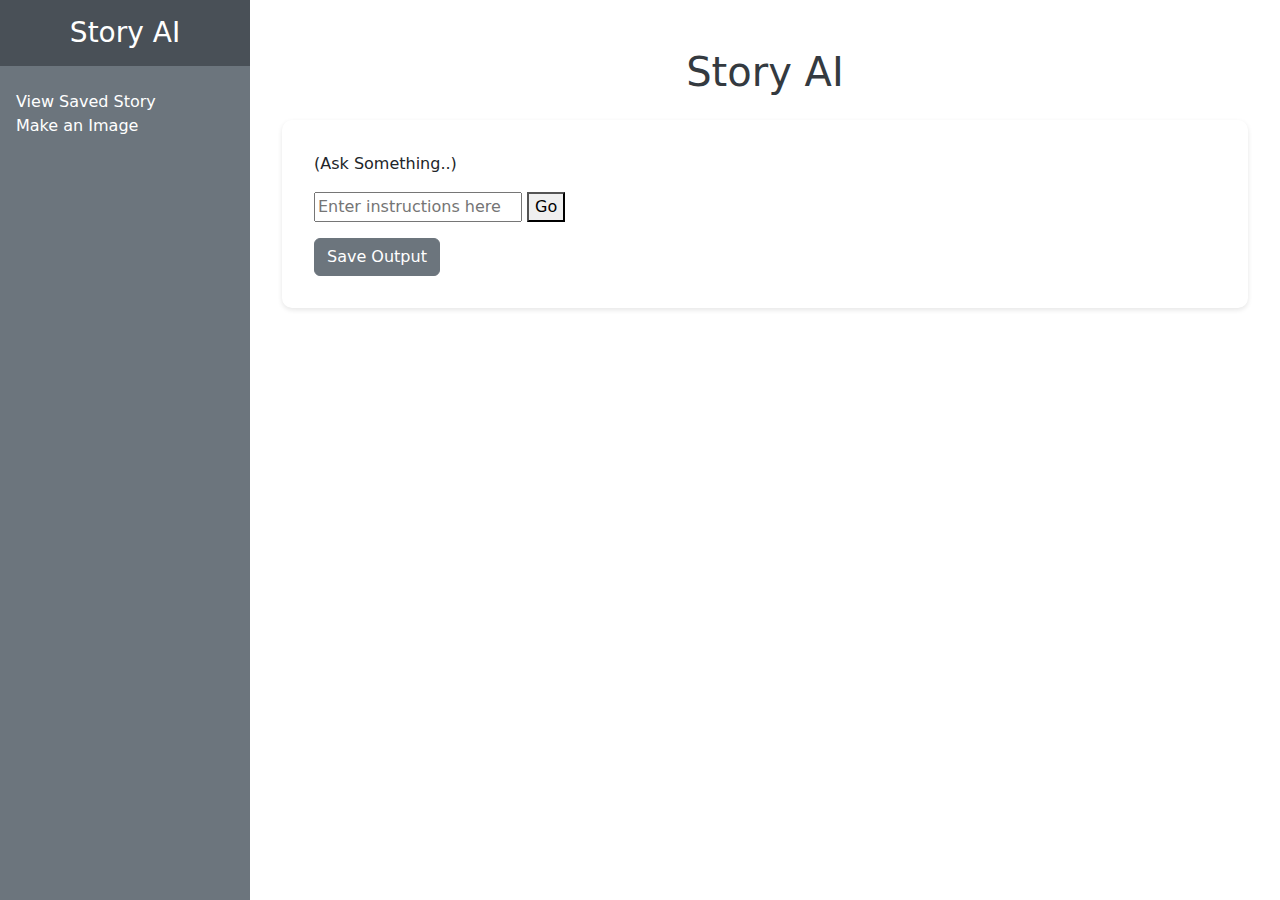
<file: index.html>
<!DOCTYPE html>
<html lang="en">
<head>
    <meta charset="UTF-8">
    <meta name="viewport" content="width=device-width, initial-scale=1.0">
    <title>Story AI</title>
    <!-- Bootstrap CSS -->
    <link href="https://cdn.jsdelivr.net/npm/bootstrap@5.3.0/dist/css/bootstrap.min.css" rel="stylesheet">
    <style>
        .sidebar {
            background-color: #6c757d;
            color: white;
            height: 100vh;
            position: fixed;
            width: 250px;
            overflow-y: auto;
        }
        .sidebar h3 {
            padding: 1rem;
            text-align: center;
            background-color: #495057;
        }
        .sidebar img {
            width: 100%;
            margin-bottom: 1rem;
        }
        .main-content {
            margin-left: 250px;
            padding: 2rem;
        }
        .header {
            color: #343a40;
            padding: 1rem;
            text-align: center;
        }
        
        .story-box {
            background-color: white;
            padding: 2rem;
            border-radius: 10px;
            box-shadow: 0 2px 5px rgba(0, 0, 0, 0.1);
        }
        #saved-outputs a {
    display: block;
    margin-bottom: 10px;
    padding: 10px;
    background-color: #612A9F;
    border-radius: 5px;
    color: white;
    transition: background-color 0.3s;
}

#saved-outputs a:hover {
    background-color: #343a40;
    text-decoration: none;
}

        /* Media query for smaller screens */
@media (max-width: 768px) { 
    .story-box {
        padding: 1.5rem; /* Reduce padding */
    }
}

@media (max-width: 576px) {
    .story-box {
        padding: 1rem; /* Further reduce padding */
        border-radius: 5px; /* Smaller border radius */
    }
}
    </style>
</head>
<body>
    <!-- Sidebar -->
    <div class="sidebar">
        <h3>Story AI</h3>
        <ul class="list-unstyled p-3">
            <li><a href="saved-outputs.html" class="text-white text-decoration-none">View Saved Story</a></li>
            <li><a href="image-gen.html" class="text-white text-decoration-none">Make an Image</a></li>
        </ul>
    </div>

    <!-- Main Content -->
    <div class="main-content">
        <!-- Header -->
        <div class="header">
            <h1>Story AI</h1>
        </div>
        
        <!-- Story Box -->
        <div class="story-box">
          <p class="output">(Ask Something..)</p>
             <form>
                <div class="prompt-box">
                <input id="prompt" name="prompt" placeholder="Enter instructions here" type="text" value="">
                  <button type="submit">Go</button>           

                </div>
            </form> 
            <button id="save-button" class="btn btn-secondary mt-3">Save Output</button>
        </div>
    </div>

    <!-- Bootstrap JS -->
    <script src="https://cdn.jsdelivr.net/npm/bootstrap@5.3.0/dist/js/bootstrap.bundle.min.js"></script>
    <script type="module" src="/main.js"></script>
</body>
</html>
</file>
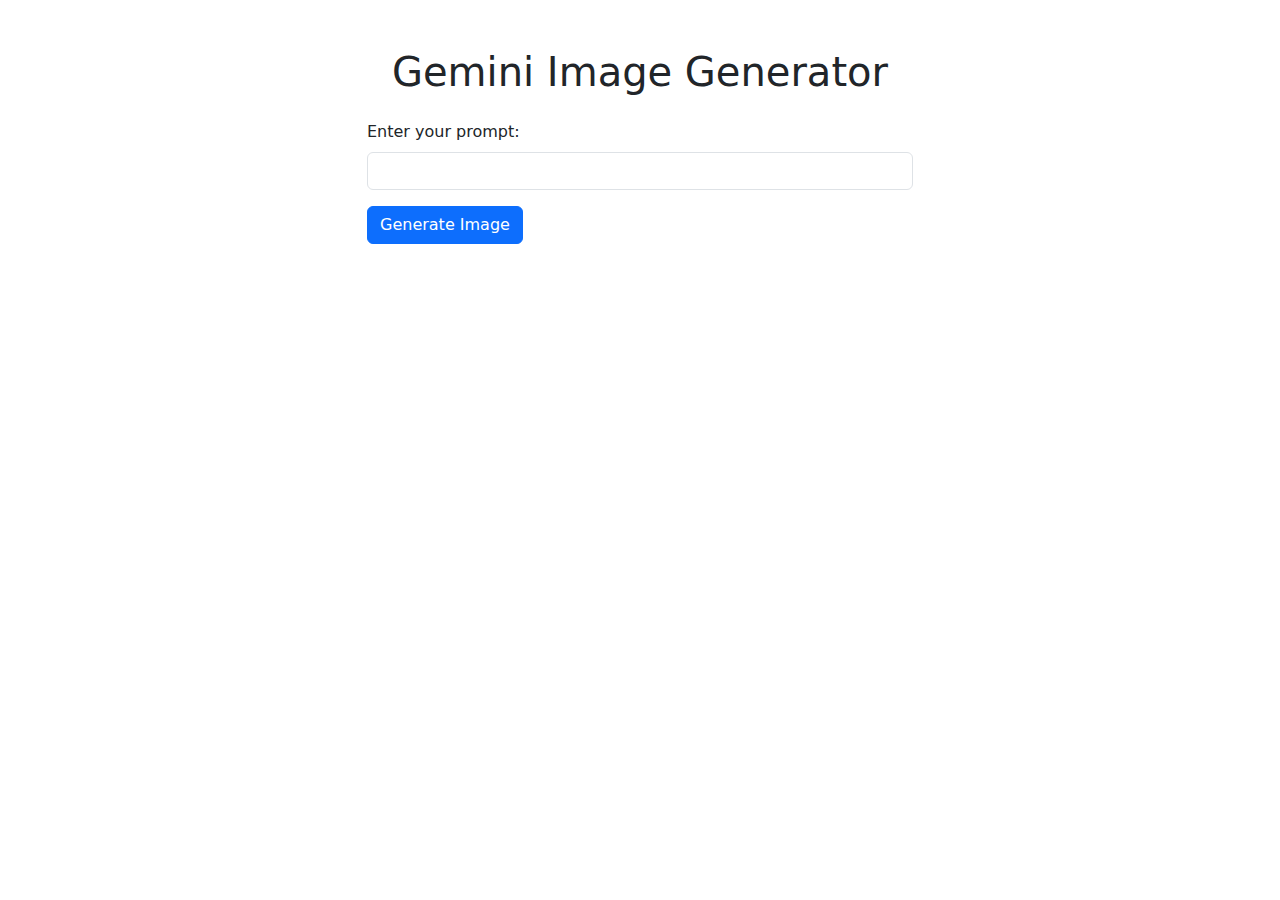
<file: image-gen.html>
<!DOCTYPE html>
<html lang="en">
<head>
    <meta charset="UTF-8">
    <meta name="viewport" content="width=device-width, initial-scale=1.0">
    <title>Gemini Image Generator</title>
    <link href="https://cdn.jsdelivr.net/npm/bootstrap@5.3.0/dist/css/bootstrap.min.css" rel="stylesheet">
    <style>
        .output img {
            max-width: 100%;
            height: auto;
            display: block;
            margin: 20px auto;
        }
    </style>
</head>
<body>
    <div class="container">
        <h1 class="text-center mt-5">Gemini Image Generator</h1>
        <div class="row mt-4">
            <div class="col-md-6 offset-md-3">
                <form>
                    <div class="mb-3">
                        <label for="prompt" class="form-label">Enter your prompt:</label>
                        <input type="text" class="form-control" id="prompt" name="prompt" required>
                    </div>
                    <button type="submit" class="btn btn-primary">Generate Image</button>
                </form>
            </div>
        </div>
        <div class="row mt-4">
            <div class="col-md-8 offset-md-2 output">
                <!-- Image will be displayed here -->
            </div>
        </div>
    </div>

    <script src="main.js"></script> </body>
</html>
</file>
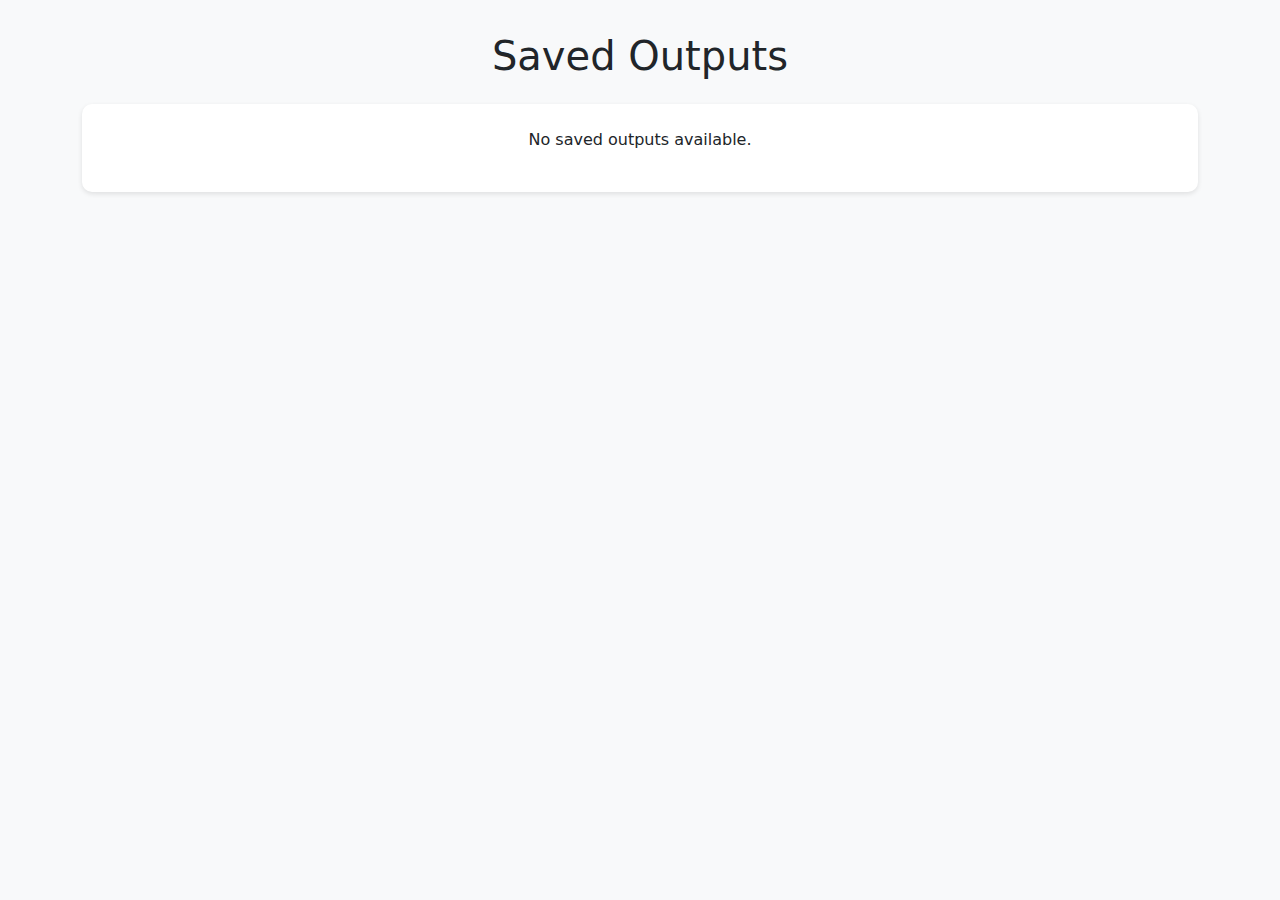
<file: saved-outputs.html>
<!DOCTYPE html>
<html lang="en">
<head>
    <meta charset="UTF-8">
    <meta name="viewport" content="width=device-width, initial-scale=1.0">
    <title>Saved Outputs</title>
    <!-- Bootstrap CSS -->
    <link href="https://cdn.jsdelivr.net/npm/bootstrap@5.3.0/dist/css/bootstrap.min.css" rel="stylesheet">
    <style>
        body {
            background-color: #f8f9fa;
        }
        .container {
            margin-top: 2rem;
        }
        .output-card {
            background-color: white;
            border-radius: 10px;
            box-shadow: 0 2px 5px rgba(0, 0, 0, 0.1);
            padding: 1.5rem;
            margin-bottom: 1rem;
            position: relative;
        }
        .delete-btn {
            position: absolute;
            top: 10px;
            right: 10px;
            color: red;
            border: none;
            background: none;
            font-size: 1.2rem;
            cursor: pointer;
        }
    </style>
</head>
<body>
    <div class="container">
        <h1 class="text-center mb-4">Saved Outputs</h1>
        <div id="output-list" class="list-group">
            <!-- Outputs will be dynamically inserted here -->
        </div>
    </div>

    <!-- Bootstrap JS -->
    <script src="https://cdn.jsdelivr.net/npm/bootstrap@5.3.0/dist/js/bootstrap.bundle.min.js"></script>

    <script>
        // Fetch saved outputs from localStorage
        let savedOutputs = JSON.parse(localStorage.getItem('savedOutputs')) || [];
        const outputList = document.getElementById('output-list');

        function renderOutputs() {
            outputList.innerHTML = ''; // Clear the list
            if (savedOutputs.length === 0) {
                outputList.innerHTML = `
                    <div class="output-card text-center">
                        <p>No saved outputs available.</p>
                    </div>
                `;
            } else {
                savedOutputs.forEach((output, index) => {
                    const outputCard = document.createElement('div');
                    outputCard.classList.add('output-card');
                    outputCard.innerHTML = `
                        <h5>Story ${index + 1}</h5>
                        <p>${output}</p>
                        <button class="delete-btn" data-index="${index}">&times;</button>
                    `;
                    outputList.appendChild(outputCard);
                });
            }
        }

        // Handle delete button click
        outputList.addEventListener('click', (event) => {
            if (event.target.classList.contains('delete-btn')) {
                const index = event.target.getAttribute('data-index');
                savedOutputs.splice(index, 1); // Remove the item from the array
                localStorage.setItem('savedOutputs', JSON.stringify(savedOutputs)); // Update localStorage
                renderOutputs(); // Re-render the outputs
            }
        });

        // Initial render
        renderOutputs();
    </script>
</body>
</html>
</file>
